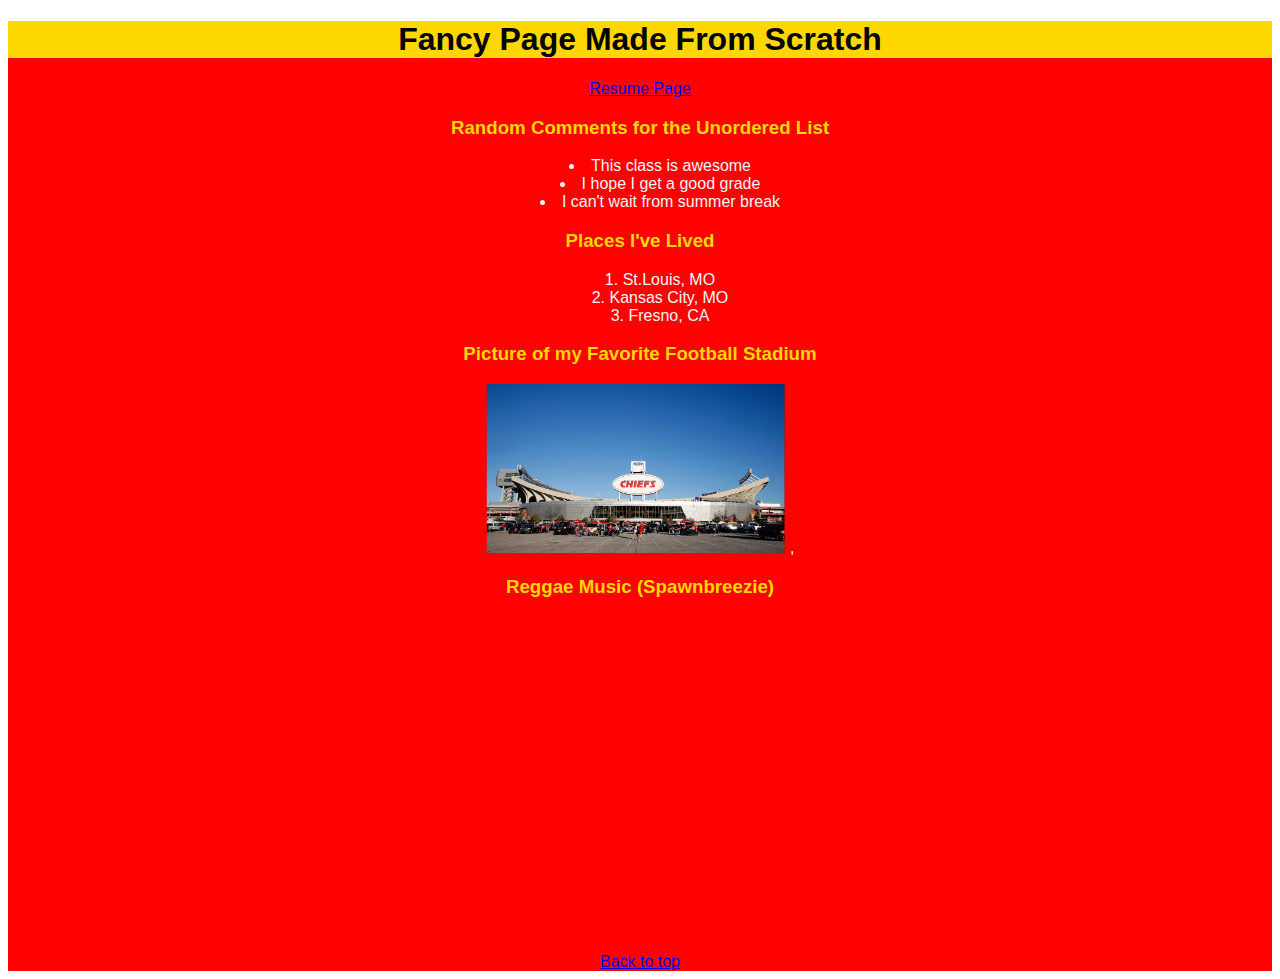
<file: scratch.html>
<!DOCTYPE html>
<html lang="en">
<head>
    <meta charset="UTF-8">
    <meta http-equiv="X-UA-Compatible" content="IE=edge">
    <meta name="viewport" content="width=device-width, initial-scale=1.0">
    <link rel="stylesheet" type="text/css" href="./styles.css">
    <title>Scratch Page</title>
</head>
<div class="common body">
    <body>
        <div class="nicecolor header">
            <h1 id="top">Fancy Page Made From Scratch</h1>
        </div>
        <a href="index.html">Resume Page</a>
        <div class="headertwo">
            <h3>Random Comments for the Unordered List</h3>
        </div>
        <ul>
            <li>This class is awesome</li>
            <li>I hope I get a good grade</li>
            <li>I can't wait from summer break</li>
        </ul>
    <div class="headertwo">
        <h3>Places I've Lived</h3>
    </div>
        <ol>
            <li>St.Louis, MO</li>
            <li>Kansas City, MO</li>
            <li>Fresno, CA</li>
        </ol>
    <div class="headertwo">
        <h3>Picture of my Favorite Football Stadium</h3>
    </div>
        <img src="assets/img/burrowhead.png"alt="Burrow Head Stadium" width="300">
    ,<div class="headertwo">
        <h3>Reggae Music (Spawnbreezie)</h3>
    </div>
    <iframe width="560" height="315" src="https://www.youtube.com/embed/pnsvMLhaJZQ" title="YouTube video player" frameborder="0" allow="accelerometer; autoplay; clipboard-write; encrypted-media; gyroscope; picture-in-picture; web-share" allowfullscreen></iframe>
        <div class='tableauPlaceholder' id='viz1681337213224' style='position: relative'>
            <noscript><a href='https:&#47;&#47;www.tableau.com&#47;'>
                <img alt=' ' src='https:&#47;&#47;public.tableau.com&#47;static&#47;images&#47;MT&#47;MTZ4H936C&#47;1_rss.png' style='border: none' /></a></noscript>
                <object class='tableauViz'  style='display:none;'>
                    <param name='host_url' value='https%3A%2F%2Fpublic.tableau.com%2F' /> 
                    <param name='embed_code_version' value='3' /> 
                    <param name='path' value='shared&#47;MTZ4H936C' /> 
                    <param name='toolbar' value='yes' /><param name='static_image' value='https:&#47;&#47;public.tableau.com&#47;static&#47;images&#47;MT&#47;MTZ4H936C&#47;1.png' /> 
                    <param name='animate_transition' value='yes' /><param name='display_static_image' value='yes' /><param name='display_spinner' value='yes' />
                    <param name='display_overlay' value='yes' /><param name='display_count' value='yes' /><param name='tabs' value='yes' />
                </object></div>                
                <script type='text/javascript'>                    
                var divElement = document.getElementById('viz1681337213224');                    
                var vizElement = divElement.getElementsByTagName('object')[0];                    
                if ( divElement.offsetWidth > 800 ) { vizElement.style.width='100%';vizElement.style.height=(divElement.offsetWidth*0.75)+'px';} else if 
                ( divElement.offsetWidth > 500 ) { vizElement.style.width='100%';vizElement.style.height=(divElement.offsetWidth*0.75)+'px';} else 
                { vizElement.style.width='100%';vizElement.style.minHeight='430px';vizElement.style.maxHeight=(divElement.offsetWidth*1.77)+'px';}                     var scriptElement = document.createElement('script');                    scriptElement.src = 'https://public.tableau.com/javascripts/api/viz_v1.js';                    vizElement.parentNode.insertBefore(scriptElement, vizElement);                </script>
        <br>
        <a href="#top">Back to top</a>
        <br>
    </body>
</div>
</html>
</file>
<file: styles.css>
.common{
    text-align: center;
    font-family: 'Gill Sans', 'Gill Sans MT', Calibri, 'Trebuchet MS', sans-serif;
}

.header{
    font-weight: bolder;
    background-color: gold;
}

.headertwo{
    color: gold;
    font-weight: bolder;
}

.nicecolor{
    color: black;
}

.body{
    background-color:red;
    color: whitesmoke;
}

ul{
    list-style-position: inside;
}

ol{
    list-style-position: inside;
}
</file>
